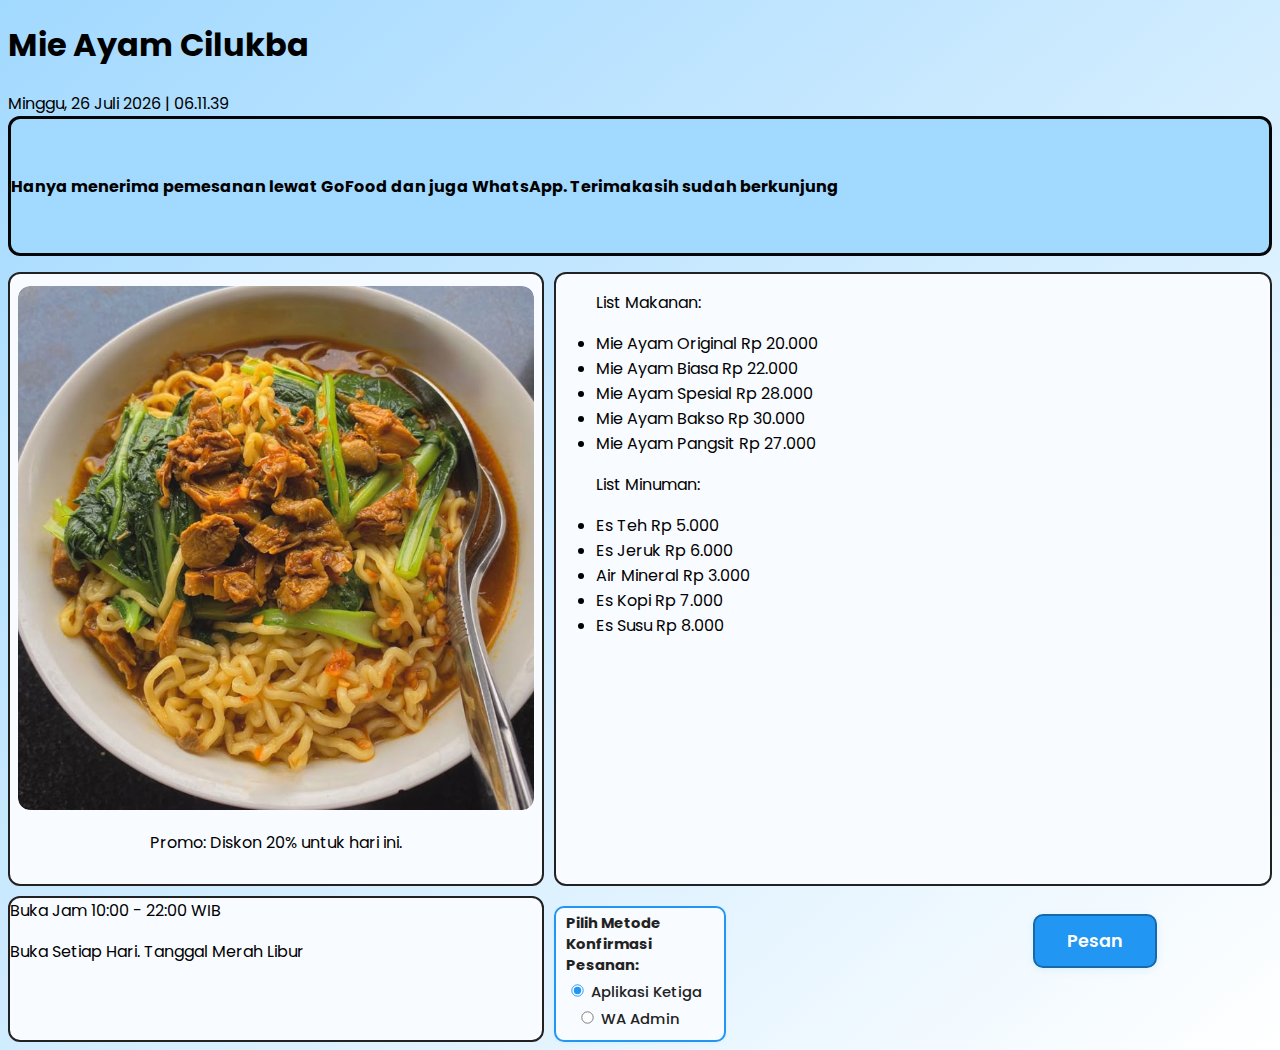
<file: ReldiWeb/index.html>
<!DOCTYPE html>
<html>
<head>
    <title>Mie Ayam</title>
    <link rel="stylesheet" href="css/style.css">
    <link href="https://fonts.googleapis.com/css?family=Poppins:400,700&display=swap" rel="stylesheet">
</head>
<body>

    <h1>Mie Ayam Cilukba</h1>
    <div class="datetime" id="datetime"></div>
    <div class="parent">
        <div class="Pengumuman"><span class="marquee">Hanya menerima pemesanan lewat GoFood dan juga WhatsApp.  Terimakasih sudah berkunjung </span></div>
        <div class="Promo">
            <div class="slider">
                <button class="prev">&#10094;</button>
                <img src="img/mieoriginal.jpg" alt="Mie Ayam Biasa" class="slide active">
                <img src="img/miespesial.jpg"alt="Mie Ayam Spesial" class="slide">
                <button class="next">&#10095;</button>
            </div>
            Promo: Diskon 20% untuk hari ini.
        </div>
        <div class="MenuList">  
            <ul class="menu-list">
                <P>List Makanan:</P>
                <li><span class="menu-item">Mie Ayam Original</span> <span class="menu-price">Rp 20.000</span></li>
                <li><span class="menu-item">Mie Ayam Biasa</span> <span class="menu-price">Rp 22.000</span></li>
                <li><span class="menu-item">Mie Ayam Spesial</span> <span class="menu-price">Rp 28.000</span></li>
                <li><span class="menu-item">Mie Ayam Bakso</span> <span class="menu-price">Rp 30.000</span></li>
                <li><span class="menu-item">Mie Ayam Pangsit</span> <span class="menu-price">Rp 27.000</span></li>
                <p>List Minuman:</p>
                <li><span class="menu-item">Es Teh</span> <span class="menu-price">Rp 5.000</span></li>
                <li><span class="menu-item">Es Jeruk</span> <span class="menu-price">Rp 6.000</span></li>
                <li><span class="menu-item">Air Mineral</span> <span class="menu-price">Rp 3.000</span></li>
                <li><span class="menu-item">Es Kopi</span> <span class="menu-price">Rp 7.000</span></li>
                <li><span class="menu-item">Es Susu</span> <span class="menu-price">Rp 8.000</span></li>
            </ul>
        </div>
        <div class="Review">Buka Jam 10:00 - 22:00 WIB
            <P>Buka Setiap Hari. Tanggal Merah Libur</P>
        </div>
        <div class="Menu">
            <button id="pesanBtn" class="pesanBtn">Pesan</button>
            <div id="menuPilihan" style="display:none; margin-top:10px;">
                <p>Pilih Menu Pesanan:</p>
                <ul class="menu-list">
                    <li><label><input type="checkbox" value="Mie Ayam Original"> Mie Ayam Original <span class="menu-price">Rp 20.000</span></label></li>
                    <li><label><input type="checkbox" value="Mie Ayam Biasa"> Mie Ayam Biasa <span class="menu-price">Rp 22.000</span></label></li>
                    <li><label><input type="checkbox" value="Mie Ayam Spesial"> Mie Ayam Spesial <span class="menu-price">Rp 28.000</span></label></li>
                    <li><label><input type="checkbox" value="Mie Ayam Bakso"> Mie Ayam Bakso <span class="menu-price">Rp 30.000</span></label></li>
                    <li><label><input type="checkbox" value="Mie Ayam Pangsit"> Mie Ayam Pangsit <span class="menu-price">Rp 27.000</span></label></li>
                </ul>
                <button id="kirimPesanan">Kirim Pesanan</button>
            </div>
        </div>
        <div class="MetodeKonfirmasi metode-box">
            <label><b>Pilih Metode Konfirmasi Pesanan:</b></label><br>
            <label><input type="radio" name="metodeKonfirmasi" value="aplikasi" checked> Aplikasi Ketiga</label>
            <label style="margin-left:10px;"><input type="radio" name="metodeKonfirmasi" value="wa"> WA Admin</label>
        </div>
        
    <script>
       let current = 0;
const slides = document.querySelectorAll('.slider .slide');
const prevBtn = document.querySelector('.slider .prev');
const nextBtn = document.querySelector('.slider .next');
let interval = setInterval(nextSlide, 2000);

function showSlide(idx) {
    slides[current].classList.remove('active');
    current = (idx + slides.length) % slides.length;
    slides[current].classList.add('active');
}
function nextSlide() {
    showSlide(current + 1);
}
function prevSlide() {
    showSlide(current - 1);
}
nextBtn.addEventListener('click', () => {
    nextSlide();
    resetInterval();
});
prevBtn.addEventListener('click', () => {
    prevSlide();
    resetInterval();
});
function resetInterval() {
    clearInterval(interval);
    interval = setInterval(nextSlide, 2000);
}

// Tampilkan jam dan tanggal
function updateDateTime() {
    const now = new Date();
    const options = { weekday: 'long', year: 'numeric', month: 'long', day: 'numeric' };
    const dateStr = now.toLocaleDateString('id-ID', options);
    const timeStr = now.toLocaleTimeString('id-ID');
    document.getElementById('datetime').innerHTML = dateStr + ' | ' + timeStr;
}
setInterval(updateDateTime, 1000);
updateDateTime();

// Fitur tombol Pesan untuk menampilkan menu pilihan
const pesanBtn = document.getElementById('pesanBtn');
const menuPilihan = document.getElementById('menuPilihan');
const menuDiv = document.querySelector('.Menu');
if (pesanBtn && menuDiv) {
  pesanBtn.addEventListener('click', function() {
    const metode = document.querySelector('input[name="metodeKonfirmasi"]:checked').value;
    if (metode === 'aplikasi') {
      window.location.href = 'https://gofood.link/aplikasi-ketiga';
    } else {
      window.location.href = 'ListPesanan.html';
    }
  });
}
    </script>
</body>
</html>
</file>
<file: ReldiWeb/css/style.css>
body {
    background: linear-gradient(to bottom right, #a2d9ff, #ffffff);
    font-family: 'Poppins', Arial, sans-serif;
}

.parent {
display: grid;
grid-template-columns: repeat(7, 1fr);
grid-template-rows: repeat(6, 1fr);
grid-column-gap: 10px;
grid-row-gap: 10px;
}

.pesanBtn {
    display: block;
    margin: 18px auto 0 auto;
    padding: 12px 32px;
    font-size: 1.1em;
    background: #2196f3;
    color: #fff;
    border: 2px solid #1769aa;
    border-radius: 10px;
    cursor: pointer;
    font-family: 'Poppins', Arial, sans-serif;
    font-weight: 600;
    box-shadow: 0 2px 8px rgba(33,150,243,0.10);
    transition: background 0.2s, color 0.2s;
}
.pesanBtn:hover {
    background: #1769aa;
    color: #fff;
}

.Pengumuman {
    grid-area: 1 / 1 / 2 / 8;
    border: 3px solid #050505;
    border-radius: 12px;
    background-color: #a2d9ff;
    color: #000000;
    padding: 7px 20px;
    margin-bottom: 6px;
    font-weight: bold;
    overflow: hidden; /* Membatasi teks berjalan di dalam border */
    position: relative;
}
.Promo { 
    grid-area: 2 / 1 / 6 / 4; 
    display: flex;
    flex-direction: column;
    align-items: center;
    justify-content: flex-start;
    gap: 10px;
    padding: 12px 8px 16px 8px;
    background: #f8fbff;
    border: 2px solid #222;
    border-radius: 12px;
    box-sizing: border-box;
}
.Promo .slider {
    width: 100%;
    aspect-ratio: 4/3;
    margin-bottom: 10px;
    border-radius: 12px;
    overflow: hidden;
    display: flex;
    align-items: center;
    justify-content: center;
}
.Promo .slide {
    width: 100%;
    height: 100%;
    object-fit: cover;
    border-radius: 12px;
    position: absolute;
    top: 0;
    left: 0;
}
.Promo-text {
    font-size: 1.2em;
    color: #222;
    font-weight: 500;
    text-align: center;
    margin: 10px 0 0 0;
    width: 100%;
    word-break: break-word;
}

.MenuList { grid-area: 2 / 4 / 6 / 8; }
.Review { grid-area: 6 / 1 / 7 / 4; }
.Menu { grid-area: 6 / 6 / 7 / 8; }
.Menu input[type="button"] {
    font-size: 24px;
    padding: 16px 32px;
    width: 100%;
}
.marquee {
    display: block;
    width: 100%;
    white-space: nowrap;
    position: absolute;
    left: 0;
    top: 50%;
    transform: translateY(-50%);
    animation: marquee 10s linear infinite;
}

@keyframes marquee {
    0% { left: 100%; }
    100% { left: -100%; }
}

.slider {
    position: relative;
    width: 100%;
    height: 90%;
    overflow: hidden;
    border-radius: 12px;
    margin-bottom: 10px;
}
.slide {
    position: absolute;
    top: 0;
    left: 0;
    width: 100%;
    height: 90%;
    opacity: 0;
    transition: opacity 0.5s ease;
    object-fit: cover;
    border-radius: 12px;
}
.slide.active {
    opacity: 1;
    z-index: 1;
}

/* Tambahkan border pada setiap class utama */
.Promo, .MenuList, .Review{
    border: 2px solid #222;
    border-radius: 12px;
    background: #f8fbff;
    box-sizing: border-box;
}

.metode-box {
    background: #f8fbff;
    border: 2px solid #2196f3;
    border-radius: 10px;
    padding: 5px 10px 6px 10px;
    margin: 10px 0 0 0;
    box-shadow: 0 1px 4px rgba(33,150,243,0.06);
    display: inline-block;
    font-size: 0.95em;
    max-width: 320px;
}
.metode-box label {
    font-weight: 500;
    color: #222;
    margin-bottom: 4px;
    display: inline-block;
    font-size: 0.97em;
}
.metode-box input[type="radio"] {
    accent-color: #2196f3;
    margin-right: 3px;
    transform: scale(0.95);
}
</file>
